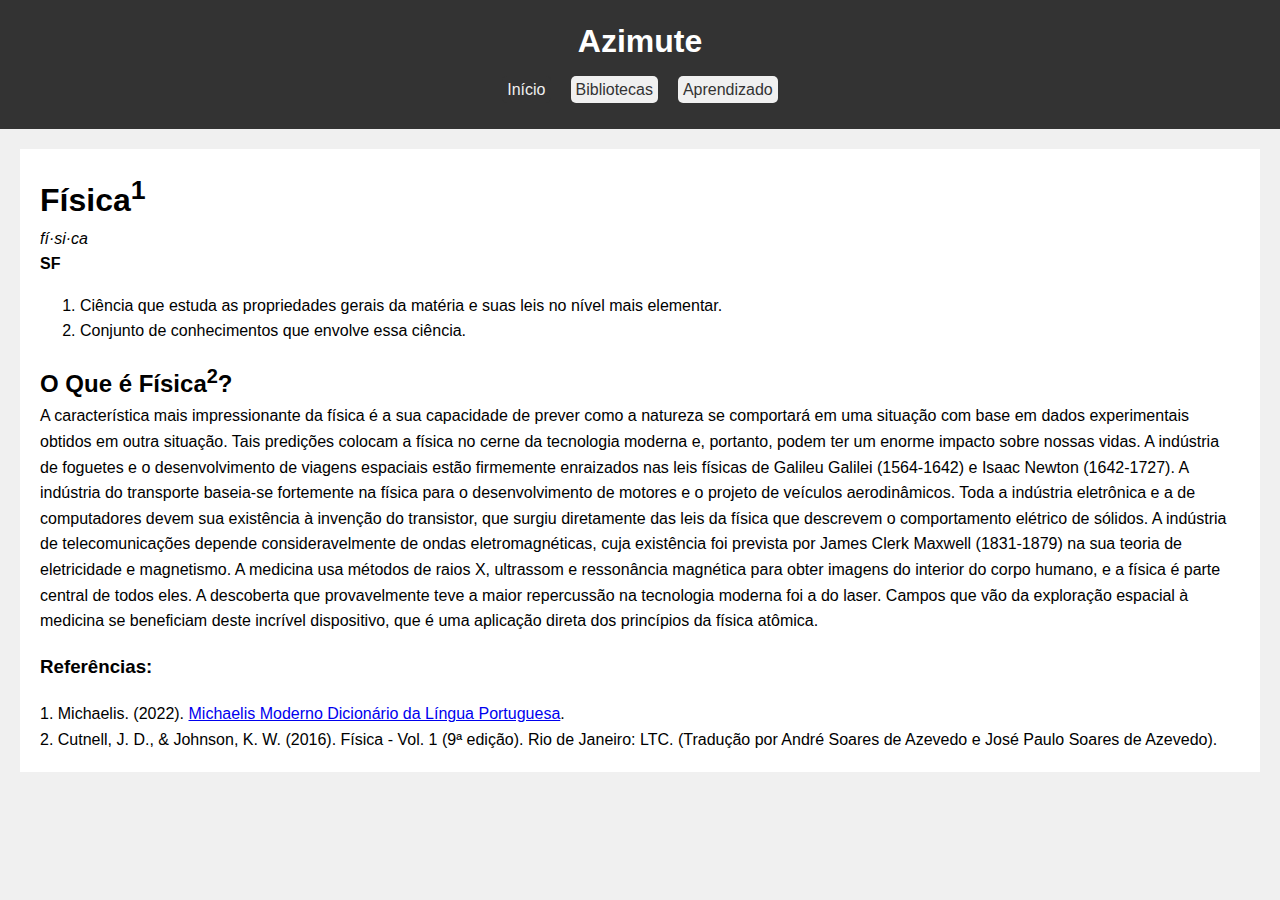
<file: index.html>
<!DOCTYPE html>
<html lang="en">
<head>
    <meta charset="UTF-8">
    <meta name="viewport" content="width=device-width, initial-scale=1.0">
    <link rel="stylesheet" href="styles.css">
    <link rel="icon" href="https://www.svgrepo.com/show/399332/azimuth.svg">
    <title>Azimute</title>
</head>
<body>
    <header>
        <h1>Azimute</h1>
        <nav>
            <ul>
                <li><a class="button active" href="#">Início</a></li>
                <li><a class="button" href="bibliotecas.html">Bibliotecas</a></li>
                <li><a class="button" href="aprendizado.html">Aprendizado</a></li>
            </ul>
        </nav>
    </header>

    <main>
        <div class="container">
            <h1>Física<sup>1</sup></h1>
            <p><i>fí·si·ca</i></p>
            <p><strong>SF</strong></p>
            <ol>
                <li>Ciência que estuda as propriedades gerais da matéria e suas leis no nível mais elementar.</li>
                <li>Conjunto de conhecimentos que envolve essa ciência.</li>
            </ol>

            <h2>O Que é Física<sup>2</sup>?</h2>
            <p>A característica mais impressionante da física é a sua capacidade de prever como a natureza se comportará em uma situação com base em dados experimentais obtidos em outra situação. Tais predições colocam a física no cerne da tecnologia moderna e, portanto, podem ter um enorme impacto sobre nossas vidas. A indústria de foguetes e o desenvolvimento de viagens espaciais estão firmemente enraizados nas leis físicas de Galileu Galilei (1564-1642) e Isaac Newton (1642-1727). A indústria do transporte baseia-se fortemente na física para o desenvolvimento de motores e o projeto de veículos aerodinâmicos. Toda a indústria eletrônica e a de computadores devem sua existência à invenção do transistor, que surgiu diretamente das leis da física que descrevem o comportamento elétrico de sólidos. A indústria de telecomunicações depende consideravelmente de ondas eletromagnéticas, cuja existência foi prevista por James Clerk Maxwell (1831-1879) na sua teoria de eletricidade e magnetismo. A medicina usa métodos de raios X, ultrassom e ressonância magnética para obter imagens do interior do corpo humano, e a física é parte central de todos eles. A descoberta que provavelmente teve a maior repercussão na tecnologia moderna foi a do laser. Campos que vão da exploração espacial à medicina se beneficiam deste incrível dispositivo, que é uma aplicação direta dos princípios da física atômica.</p>

            <h3>Referências:</h3>
            <p>1. Michaelis. (2022). <a href="https://michaelis.uol.com.br/moderno-portugues/busca/portugues-brasileiro/F%C3%ADsica/">Michaelis Moderno Dicionário da Língua Portuguesa</a>.</p>
            <p>2. Cutnell, J. D., & Johnson, K. W. (2016). Física - Vol. 1 (9ª edição). Rio de Janeiro: LTC. (Tradução por André Soares de Azevedo e José Paulo Soares de Azevedo).</p>
        </div>
    </main>

</body>
</html>
</file>
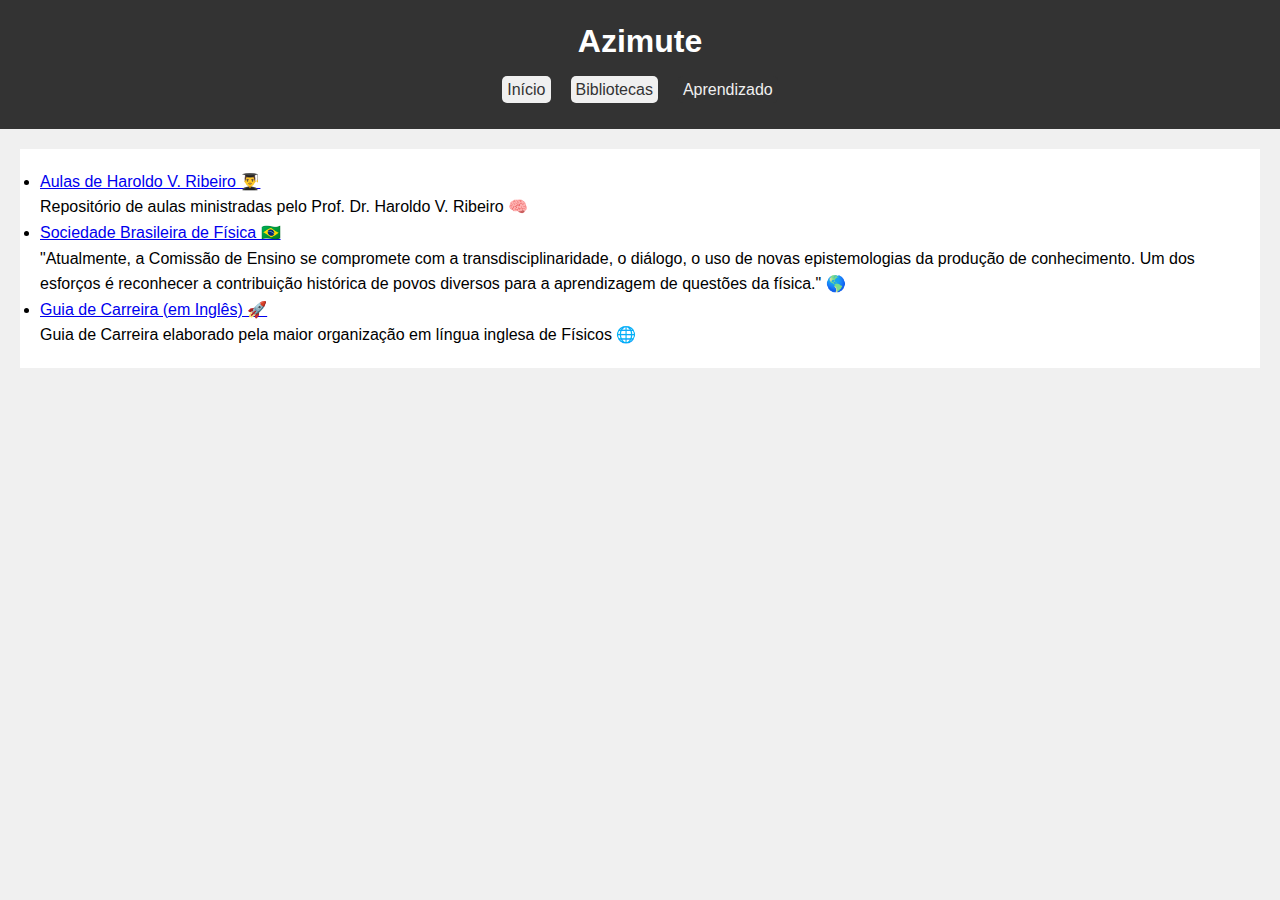
<file: aprendizado.html>
<!DOCTYPE html>
<html lang="en">
<head>
    <meta charset="UTF-8">
    <meta name="viewport" content="width=device-width, initial-scale=1.0">
    <link rel="stylesheet" href="styles.css">
    <link rel="icon" href="https://www.svgrepo.com/show/399332/azimuth.svg">
    <title>Azimute</title>
</head>
<body>
    <header>
        <h1>Azimute</h1>
        <nav>
            <ul>
                <li><a class="button" href="index.html">Início</a></li>
                <li><a class="button" href="bibliotecas.html">Bibliotecas</a></li>
                <li><a class="button active" href="#">Aprendizado</a></li>
            </ul>
        </nav>
    </header>

    <main>
        <ul class="container">
            <li>
                <a href="https://gitlab.com/users/hvribeiro/projects" target="_blank">Aulas de Haroldo V. Ribeiro 👨‍🎓</a>
                <p>Repositório de aulas ministradas pelo Prof. Dr. Haroldo V. Ribeiro 🧠</p>
            </li>
            <li>
                <a href="https://sbfisica.org.br/v1/sbf/ensino/" target="_blank">Sociedade Brasileira de Física 🇧🇷</a>
                <p>"Atualmente, a Comissão de Ensino se compromete com a transdisciplinaridade, o diálogo, o uso de novas epistemologias da produção de conhecimento. Um dos esforços é reconhecer a contribuição histórica de povos diversos para a aprendizagem de questões da física." 🌎</p>
            </li>
            <li>
                <a href="https://www.aps.org/careers/guidance/index.cfm" target="_blank">Guia de Carreira (em Inglês) 🚀</a>
                <p>Guia de Carreira elaborado pela maior organização em língua inglesa de Físicos 🌐</p>
            </li>
        </ul>
    </main>

</body>
</html>
</file>
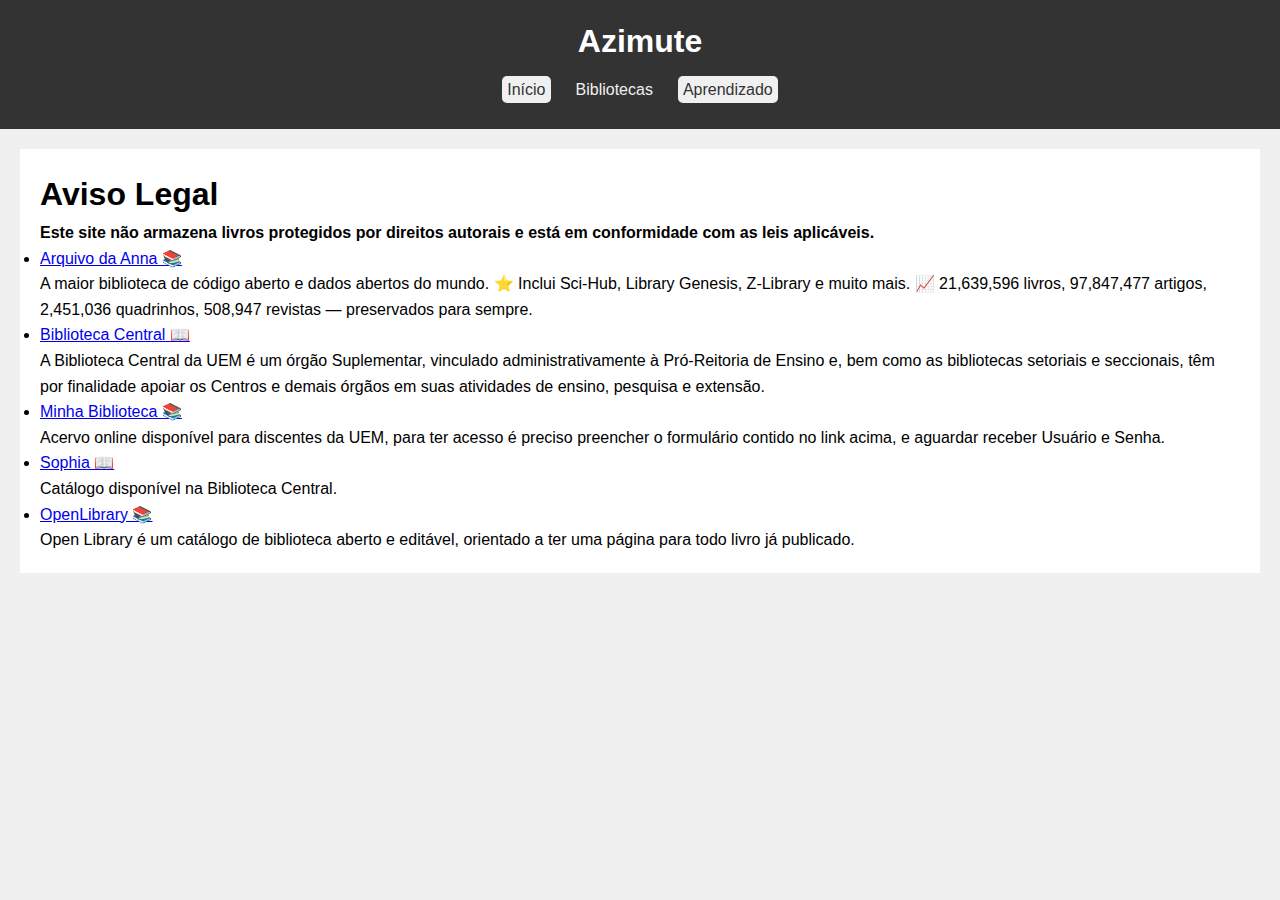
<file: bibliotecas.html>
<!DOCTYPE html>
<html lang="en">
<head>
    <meta charset="UTF-8">
    <meta name="viewport" content="width=device-width, initial-scale=1.0">
    <link rel="stylesheet" href="styles.css">
    <link rel="icon" href="https://www.svgrepo.com/show/399332/azimuth.svg">
    <title>Azimute</title>
</head>
<body>
    <header>
        <h1>Azimute</h1>
        <nav>
            <ul>
                <li><a class="button" href="index.html">Início</a></li>
                <li><a class="button active" href="#">Bibliotecas</a></li>
                <li><a class="button" href="aprendizado.html">Aprendizado</a></li>
            </ul>
        </nav>
    </header>

    <main>
        <div class="container">
            <h1>Aviso Legal</h1>
            <p><strong>Este site não armazena livros protegidos por direitos autorais e está em conformidade com as leis aplicáveis.</strong></p>
            <ul>
                <li>
                    <a href="https://pt.annas-archive.org/" target="_blank">Arquivo da Anna 📚</a>
                    <p>A maior biblioteca de código aberto e dados abertos do mundo. ⭐️ Inclui Sci-Hub, Library Genesis, Z-Library e muito mais. 📈 21,639,596 livros, 97,847,477 artigos, 2,451,036 quadrinhos, 508,947 revistas — preservados para sempre.</p>
                </li>
                <li>
                    <a href="http://www.bce.uem.br/" target="_blank">Biblioteca Central 📖</a>
                    <p>A Biblioteca Central da UEM é um órgão Suplementar, vinculado administrativamente à Pró-Reitoria de Ensino e, bem como as bibliotecas setoriais e seccionais, têm por finalidade apoiar os Centros e demais órgãos em suas atividades de ensino, pesquisa e extensão.</p>
                </li>
                <li>
                    <a href="https://dliportal.zbra.com.br/Login.aspx?key=UEM" target="_blank">Minha Biblioteca 📚</a>
                    <p>Acervo online disponível para discentes da UEM, para ter acesso é preciso preencher o formulário contido no link acima, e aguardar receber Usuário e Senha.</p>
                </li>
                <li>
                    <a href="https://biblioteca.sophia.com.br/7869/mobile/busca.asp?idioma=ptbr&acesso=web" target="_blank">Sophia 📖</a>
                    <p>Catálogo disponível na Biblioteca Central.</p>
                </li>
                <li>
                    <a href="https://biblioteca.sophia.com.br/7869/mobile/busca.asp?idioma=ptbr&acesso=web" target="_blank">OpenLibrary 📚</a>
                    <p>Open Library é um catálogo de biblioteca aberto e editável, orientado a ter uma página para todo livro já publicado.</p>
                </li>
            </ul>

        </div>
    </main>

</body>
</html>
</file>
<file: styles.css>
body, h1, h2, p, ul, li {
    margin: 0;
    padding: 0;
}

body {
    font-family: Arial, sans-serif;
    background-color: #f0f0f0;
    line-height: 1.6;
}

header {
    background-color: #333;
    color: #fff;
    text-align: center;
    padding: 1rem;
}

nav ul {
    list-style: none;
    display: flex;
    justify-content: center;
    background-color: #333;
}

nav li {
    margin: 10px;
}

nav a {
    color: #fff;
    text-decoration: none;
}

.container {
    max-width: 1200px;
    margin: 0 auto;
    padding: 20px;
    background-color: #fff;
}

.button {
    padding: 5px;
    border-radius: 5px;
    background-color: #333;
    color: #333;
    background-color:#f0f0f0;
    transition: all 0.2s;
}

.button:hover {
    font-size: 20px;

}

.active{
    background-color: #333;
    color: #f0f0f0;
}

main {
    padding: 20px;
}





@media (max-width: 768px) {
    nav ul {
        flex-direction: column;
        align-items: center;
    }
    nav li {
        margin: 5px;
    }
    .container {
        padding: 10px;
    }
}
</file>
